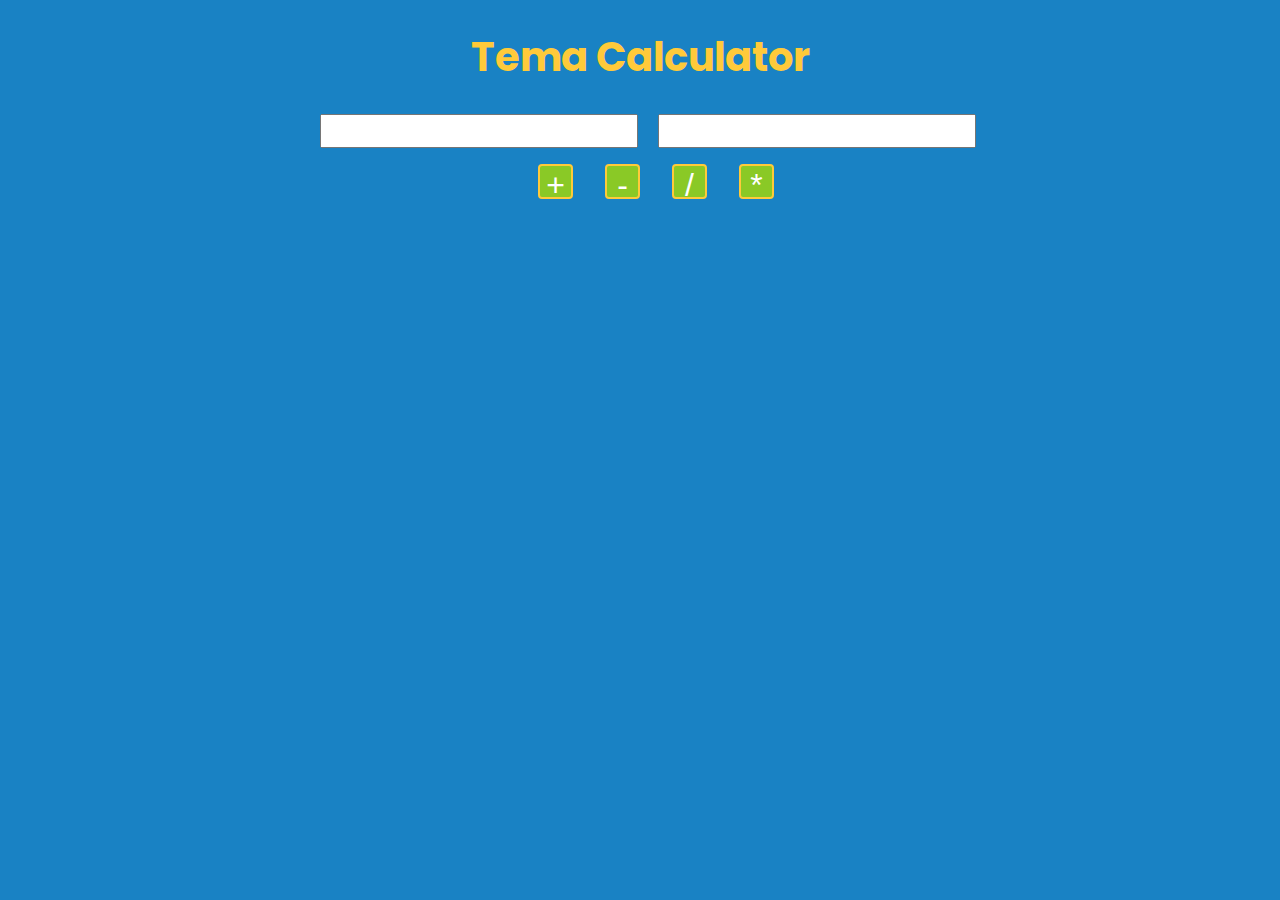
<file: ex calculator/index.html>
<!DOCTYPE html>
<html lang="en">
  <head>
    <meta charset="UTF-8" />
    <meta http-equiv="X-UA-Compatible" content="IE=edge" />
    <meta name="viewport" content="width=device-width, initial-scale=1.0" />
    <link rel="stylesheet" href="./css/style.css" />
    <link
      href="https://fonts.googleapis.com/css2?family=Fraunces:opsz,wght@9..144,700&family=Inter:wght@400;600;700&family=Karla:wght@400;500;700&family=Montserrat:wght@500;700&family=Outfit:wght@400;700&family=Overpass:wght@400;700&family=Poppins:wght@400;600;700&display=swap"
      rel="stylesheet"
    />
    <title>Document</title>
  </head>
  <body>
    <div class="container">
      <h1>Tema Calculator</h1>
      <input type="number" name="firstNumber" id="firstNumber" />
      <input type="number" name="secondNumber" id="secondNumber" />
      <div class="error-message"></div>

      <div class="buttons">
        <button class="add">+</button>
        <button class="substract">-</button>
        <button class="divide">/</button>
        <button class="multiply">*</button>
      </div>

      <div class="form-result"></div>
    </div>
    <script src="./js/script.js"></script>
  </body>
</html>
</file>
<file: ex calculator/css/style.css>
* {
  box-sizing: border-box;
}

body,
html {
  margin: 0;
  padding: 0;
  background-color: #1982c4;
}

h1 {
  color: #ffca3a;
  font-family: "Poppins", sans-serif;
  font-size: 2.5rem;
}

.container {
  text-align: center;
}

.add,
.substract,
.divide,
.multiply {
  background-color: #8ac926;
  color: white;
  width: 35px;
  height: 35px;
  font-size: 2rem;
  border: 2px solid #ffca3a;
  margin-left: 2rem;
  border-radius: 4px;
}

.buttons {
  margin: 1rem 0 0 0;
  display: flex;
  justify-content: center;
  align-content: center;
}

input {
  font-size: 1.5rem;
  margin-left: 1rem;
}

.form-result {
  margin-top: 1rem;
  font-family: "Poppins", sans-serif;
  font-size: 1.5rem;
  color: white;
  font-weight: 700;
  color: #d6f6dd;
}

.error-message {
  margin-top: 1rem;
  font-size: 1.5rem;
  font-family: "Poppins", sans-serif;
  font-weight: 700;
  color: #e90e2c;
}
</file>
